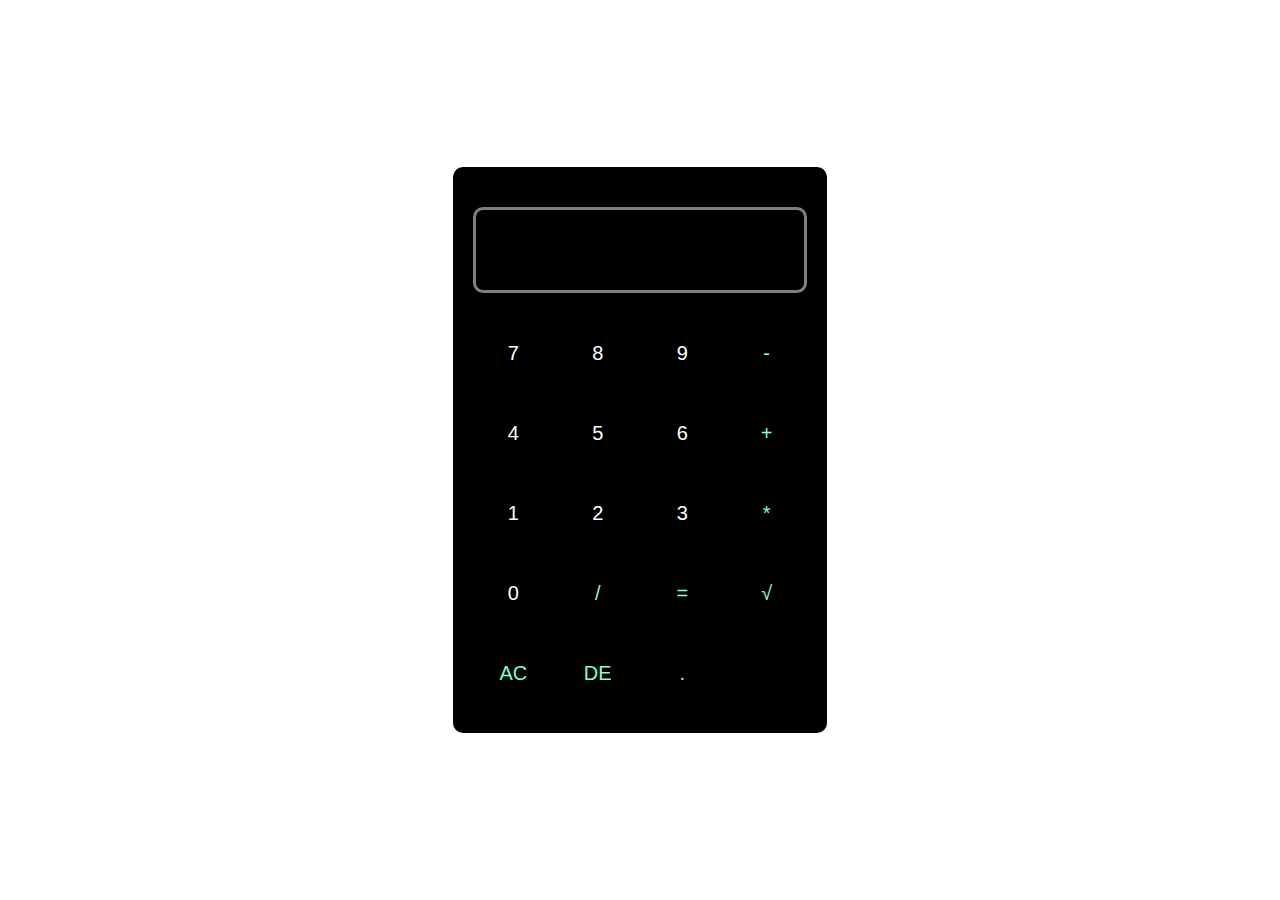
<file: index.html>
<!DOCTYPE html>
<html lang="en">

<head>
    <meta charset="UTF-8">
    <meta name="viewport" content="width=device-width, initial-scale=1.0">
    <title>calculator</title>
    <link rel="stylesheet" href="style.css">
</head>

<body>
    <div class="container">
        <div class="calculator">
            <form>
                <div class="display">
                    <input type="text" name="display">
                </div>
                <div>
                    <input type="button" value="7" onclick="display.value +='7'">
                    <input type="button" value="8" onclick="display.value +='8'">
                    <input type="button" value="9" onclick="display.value +='9'">
                    <input type="button" value="-" onclick="display.value +='-'" class="operator">
                </div>
                <div>
                    <input type="button" value="4" onclick="display.value +='4'">
                    <input type="button" value="5" onclick="display.value +='5'">
                    <input type="button" value="6" onclick="display.value +='6'">
                    <input type="button" value="+" onclick="display.value +='+'" class="operator">
                </div>
                <div>
                    <input type="button" value="1" onclick="display.value +='1'">
                    <input type="button" value="2" onclick="display.value +='2'">
                    <input type="button" value="3" onclick="display.value +='3'">
                    <input type="button" value="*" onclick="display.value +='*'" class="operator">
                </div>
                <div>
                    <input type="button" value="0" onclick="display.value +='0'">
                    <input type="button" value="/" onclick="display.value +='/'" class="operator">
                    <input type="button" value="=" onclick="display.value =eval(display.value)" class="operator">
                    <input type="button" value="√" onclick="display.value =Math.sqrt(display.value)" class="operator">
                </div>
                <div>
                    <input type="button" value="AC" onclick="display.value =''" class="operator">
                    <input type="button" value="DE" onclick="display.value = display.value.toString().slice(0,-1)" class="operator">
                    <input type="button" value="." onclick="display.value +='.'" class="operator">
                </div>
            </form>
        </div>
    </div>
</body>

</html>
</file>
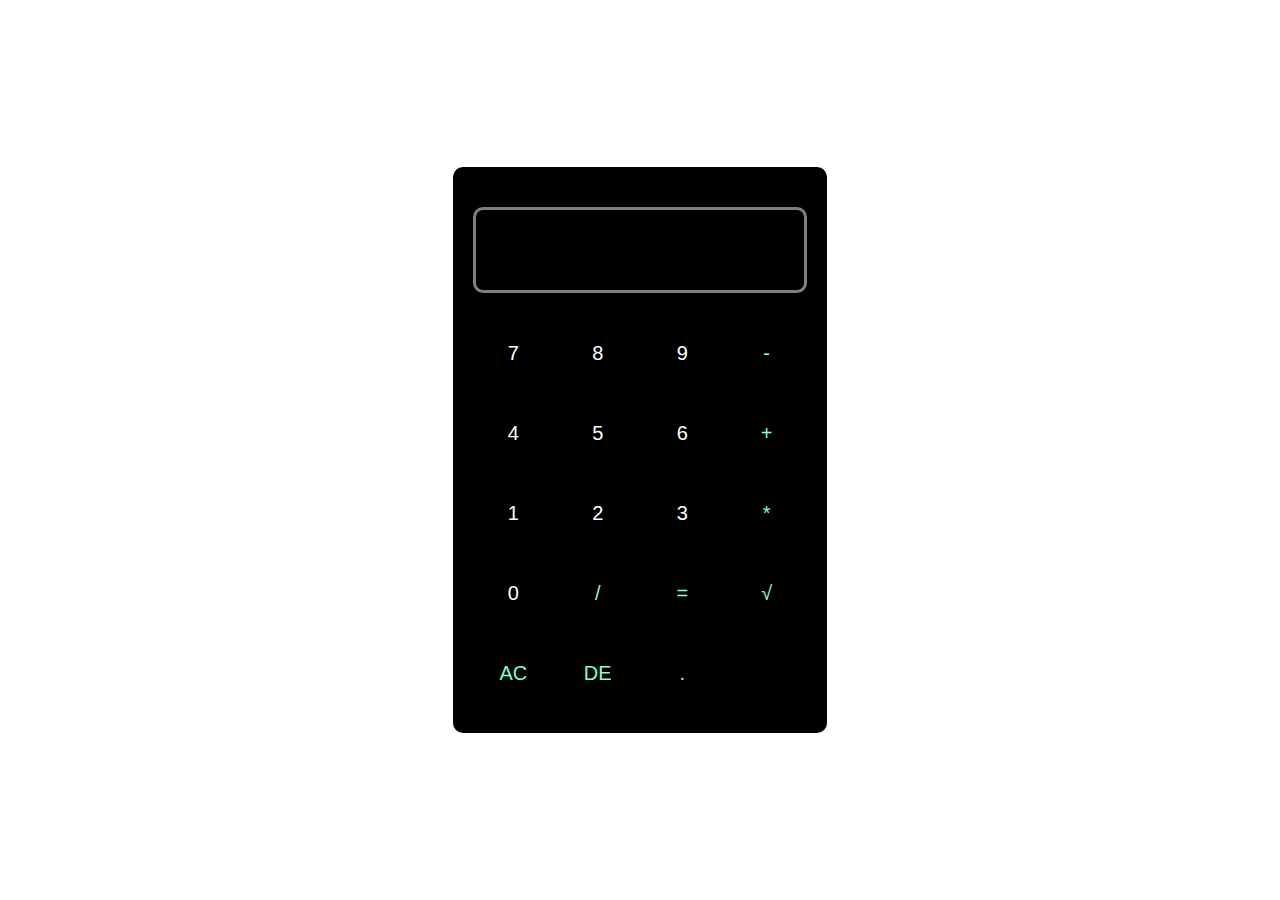
<file: CALC.html>
<!DOCTYPE html>
<html lang="en">

<head>
    <meta charset="UTF-8">
    <meta name="viewport" content="width=device-width, initial-scale=1.0">
    <title>calculator</title>
    <link rel="stylesheet" href="style.css">
</head>

<body>
    <div class="container">
        <div class="calculator">
            <form>
                <div class="display">
                    <input type="text" name="display">
                </div>
                <div>
                    <input type="button" value="7" onclick="display.value +='7'">
                    <input type="button" value="8" onclick="display.value +='8'">
                    <input type="button" value="9" onclick="display.value +='9'">
                    <input type="button" value="-" onclick="display.value +='-'" class="operator">
                </div>
                <div>
                    <input type="button" value="4" onclick="display.value +='4'">
                    <input type="button" value="5" onclick="display.value +='5'">
                    <input type="button" value="6" onclick="display.value +='6'">
                    <input type="button" value="+" onclick="display.value +='+'" class="operator">
                </div>
                <div>
                    <input type="button" value="1" onclick="display.value +='1'">
                    <input type="button" value="2" onclick="display.value +='2'">
                    <input type="button" value="3" onclick="display.value +='3'">
                    <input type="button" value="*" onclick="display.value +='*'" class="operator">
                </div>
                <div>
                    <input type="button" value="0" onclick="display.value +='0'">
                    <input type="button" value="/" onclick="display.value +='/'" class="operator">
                    <input type="button" value="=" onclick="display.value =eval(display.value)" class="operator">
                    <input type="button" value="√" onclick="display.value =Math.sqrt(display.value)" class="operator">
                </div>
                <div>
                    <input type="button" value="AC" onclick="display.value =''" class="operator">
                    <input type="button" value="DE" onclick="display.value = display.value.toString().slice(0,-1)" class="operator">
                    <input type="button" value="." onclick="display.value +='.'" class="operator">
                </div>
            </form>
        </div>
    </div>
</body>

</html>
</file>
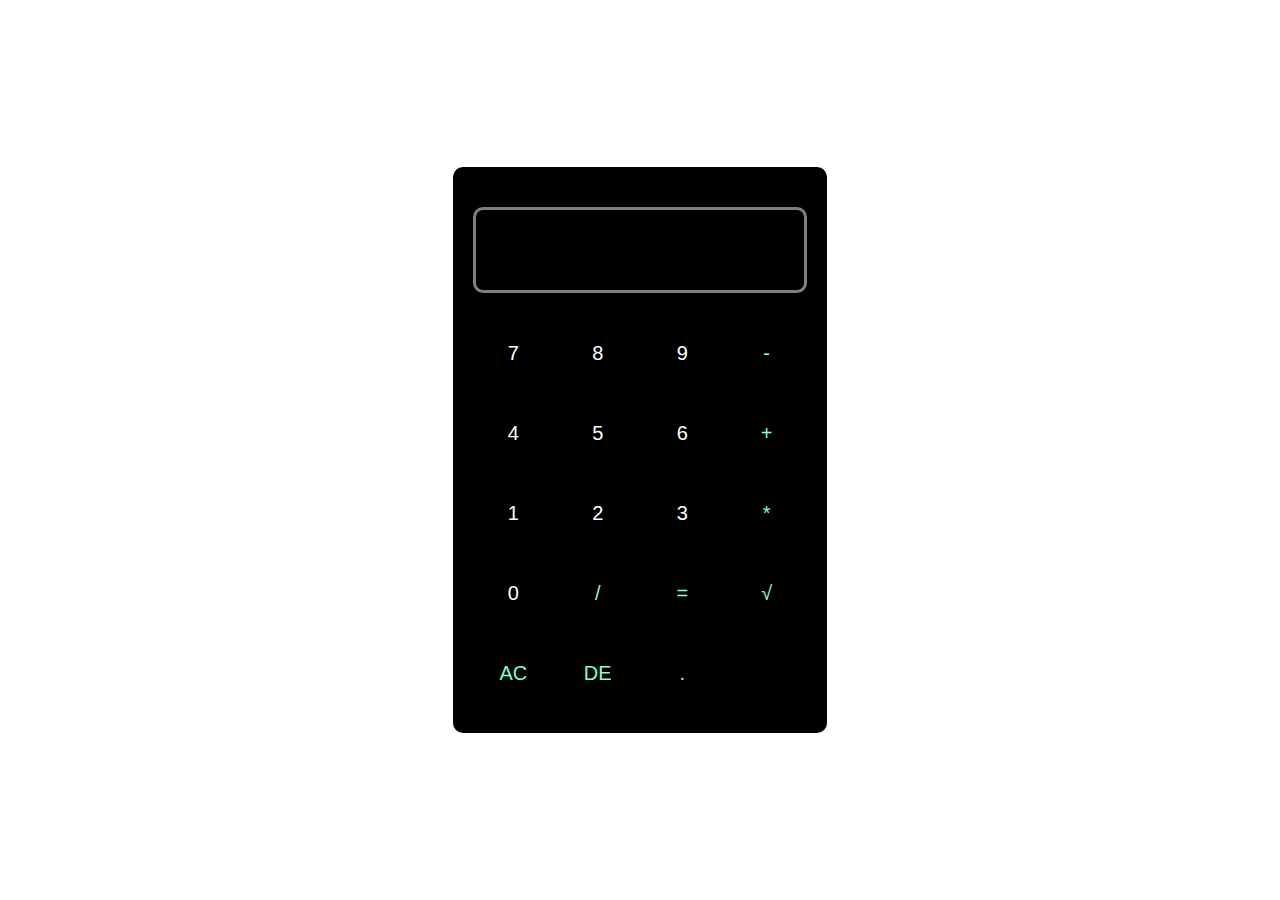
<file: .github/workflows/CALC.html>
<!DOCTYPE html>
<html lang="en">

<head>
    <meta charset="UTF-8">
    <meta name="viewport" content="width=device-width, initial-scale=1.0">
    <title>calculator</title>
    <link rel="stylesheet" href="style.css">
</head>

<body>
    <div class="container">
        <div class="calculator">
            <form>
                <div class="display">
                    <input type="text" name="display">
                </div>
                <div>
                    <input type="button" value="7" onclick="display.value +='7'">
                    <input type="button" value="8" onclick="display.value +='8'">
                    <input type="button" value="9" onclick="display.value +='9'">
                    <input type="button" value="-" onclick="display.value +='-'" class="operator">
                </div>
                <div>
                    <input type="button" value="4" onclick="display.value +='4'">
                    <input type="button" value="5" onclick="display.value +='5'">
                    <input type="button" value="6" onclick="display.value +='6'">
                    <input type="button" value="+" onclick="display.value +='+'" class="operator">
                </div>
                <div>
                    <input type="button" value="1" onclick="display.value +='1'">
                    <input type="button" value="2" onclick="display.value +='2'">
                    <input type="button" value="3" onclick="display.value +='3'">
                    <input type="button" value="*" onclick="display.value +='*'" class="operator">
                </div>
                <div>
                    <input type="button" value="0" onclick="display.value +='0'">
                    <input type="button" value="/" onclick="display.value +='/'" class="operator">
                    <input type="button" value="=" onclick="display.value =eval(display.value)" class="operator">
                    <input type="button" value="√" onclick="display.value =Math.sqrt(display.value)" class="operator">
                </div>
                <div>
                    <input type="button" value="AC" onclick="display.value =''" class="operator">
                    <input type="button" value="DE" onclick="display.value = display.value.toString().slice(0,-1)" class="operator">
                    <input type="button" value="." onclick="display.value +='.'" class="operator">
                </div>
            </form>
        </div>
    </div>
</body>

</html>
</file>
<file: style.css>
*{
    margin: 0;
    padding: 0;
    font-family: 'poppins' , sans-serif;
    box-sizing: border-box;
}

.container{
width: 100%;
height: 100vh;
background: white;
display: flex;
align-items: center;
justify-content: center;
}

.calculator{
    background: black;
    padding: 20px;
    border-radius: 10px;
}

.calculator form input{
    border: 0;
    outline: 0;
    width: 60px;
    height: 60px;
    border-radius: 10px;
    background: transparent;
    font-size: 20px;
    color: white;
    cursor: pointer;
    margin: 10px;   
}

form .display{
    display: flex;
    justify-content: flex-end;
    margin: 20px 0;
    border: 3px solid gray;
    border-radius: 10px;
}

form .display input{
    text-align: right;
    flex: 1;
    font-size: 45px;
    box-shadow: none;
}

form input.equal{
    width: 145px;
}

form input.operator{
    color: aquamarine;
}
</file>
<file: .github/workflows/style.css>
*{
    margin: 0;
    padding: 0;
    font-family: 'poppins' , sans-serif;
    box-sizing: border-box;
}

.container{
width: 100%;
height: 100vh;
background: white;
display: flex;
align-items: center;
justify-content: center;
}

.calculator{
    background: black;
    padding: 20px;
    border-radius: 10px;
}

.calculator form input{
    border: 0;
    outline: 0;
    width: 60px;
    height: 60px;
    border-radius: 10px;
    background: transparent;
    font-size: 20px;
    color: white;
    cursor: pointer;
    margin: 10px;   
}

form .display{
    display: flex;
    justify-content: flex-end;
    margin: 20px 0;
    border: 3px solid gray;
    border-radius: 10px;
}

form .display input{
    text-align: right;
    flex: 1;
    font-size: 45px;
    box-shadow: none;
}

form input.equal{
    width: 145px;
}

form input.operator{
    color: aquamarine;
}
</file>
